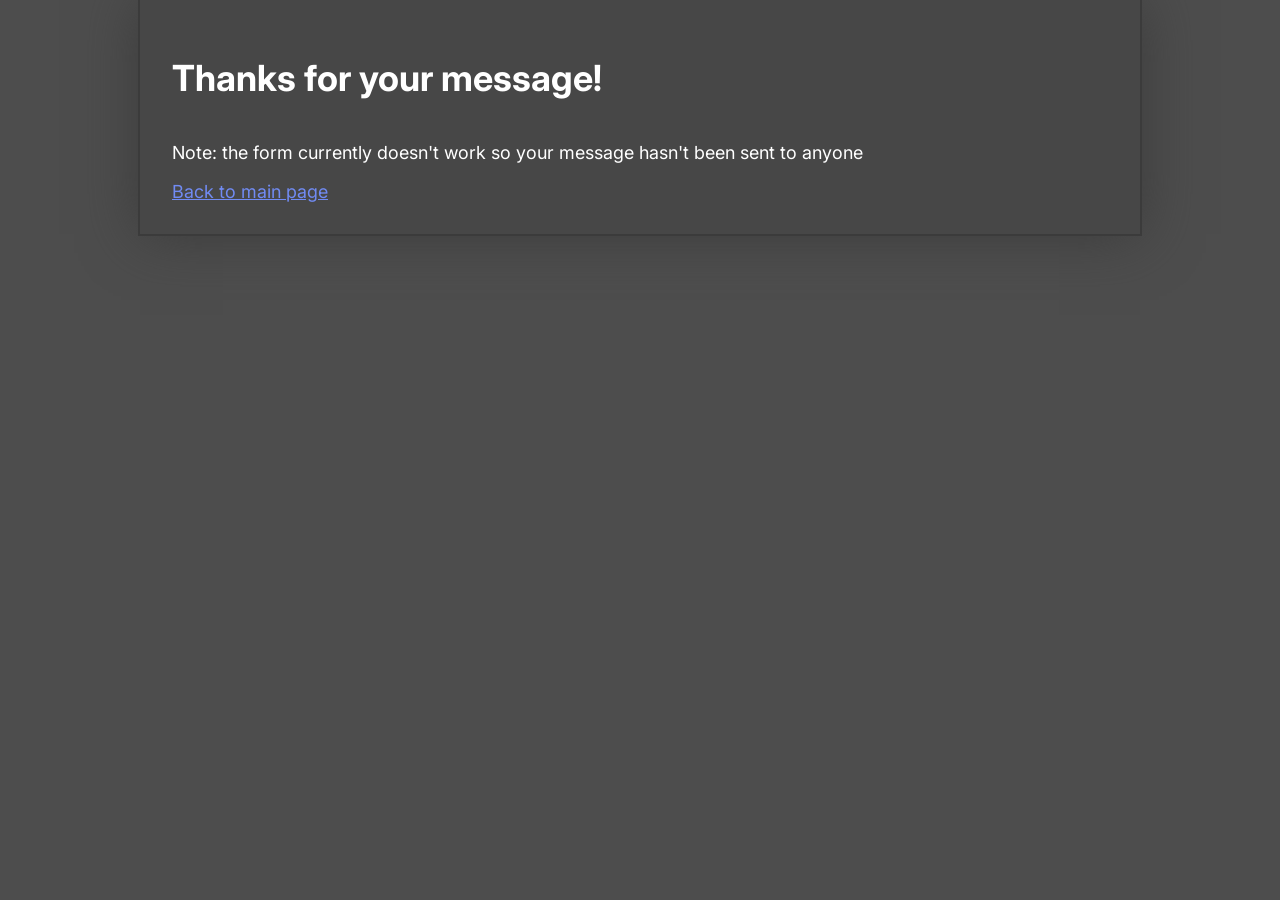
<file: form-submit.html>
<!DOCTYPE html>
<html lang="en">
    <head>
        <meta charset="UTF-8">

        <title>John Hassel portfolio</title>

        <link rel="stylesheet" type="text/css" href="/main.css">
        <script defer src="/main.js"></script>

        <meta name="viewport" content="width=device-width">

        <link rel="preconnect" href="https://fonts.googleapis.com">
        <link rel="preconnect" href="https://fonts.gstatic.com" crossorigin>
        <link
            href="https://fonts.googleapis.com/css2?family=Inter:ital,opsz,wght@0,14..32,100..900;1,14..32,100..900&family=Open+Sans:ital,wght@0,300..800;1,300..800&display=swap"
            rel="stylesheet">
    </head>

    <body>
        <style>
            main {
                gap: 0;
            }
        </style>
        <main>
            <h1>Thanks for your message!</h1>
            <p>Note: the form currently doesn't work so your message hasn't been sent to anyone</p>
            <a href="/">Back to main page</a>
        </main>
    </body>
</html>
</file>
<file: main.css>
/* :root {
    --text-colour: initial;
    --background-color: blanchedalmond;
    --body-color: bisque;
    --border-color: burlywood;

    --link-colour: initial;

    --confirm: #85dd85;
    --confirm-hover: #7dc97d;

    --normal-gap: 32px;
} */

:root {
    --text-colour:         #ffffff;
    --background-color:    #4d4d4d;
    --body-color:          #474747;
    --border-color:        #3b3b3b;

    --text-form:           #000000;
    --background-form:     #ffffff;

    --link-colour:         #718bf3;
    --link-hover-colour:   #3d5ace;
    --link-active-colour:  #2e47ad;
    --link-visited-colour: #9c5eff;

    --confirm:             #469246;
    --confirm-hover:       #3e813e;

    --normal-gap: 32px;
}

html {
    background-color: var(--background-color);

    width: 100%;
    min-height: 100%;

    font-size: large;
    font-family: "Inter", sans-serif;
    color: var(--text-colour);
}

body {
    background-color: var(--body-color);
    box-shadow: 0 0 3em var(--border-color);
    outline: 2px var(--border-color) solid;

    width: 100%;
    max-width: 1000px;
    box-sizing: border-box;
    margin: auto;
    padding: var(--normal-gap);
}

main {
    display: flex;
    flex-direction: column;
    gap: var(--normal-gap);
}

h3 {
    font-size: 2em;
    margin: 0.5em 0;
}

a {
    color: var(--link-colour);
    transition: color 0.1s;
}

a:hover {
    color: var(--link-hover-colour);
}

a:active {
    color: var(--link-active-colour);
}

/*a:visited {
    color: var(--link-visited-colour);
}*/

/* image and video */

img,
video {
    border-radius: 1em;
}

video {
    width: 100%;
}

/* image row sections */

section.image-row {
    display: flex;
    flex-direction: row;
    gap: var(--normal-gap);
}

section.image-row img {
    width: 100%;
    height: auto;
    min-width: 0;
}

/* photo-contact section */

#photo-contact {
    display: flex;
    gap: var(--normal-gap);
}

#photo-container {
    flex: 1 1 0;
}

#photo-container img {
    width: 100%;
}

#contact-info {
    flex: 2 2 0;
    flex-direction: column;
}

/* contact info list */
#contact-info ul {
    list-style-type: none;
    padding-left: 1em;
}

/* media queries */

@media screen and (max-width: 800px) {
    section.image-row {
        flex-direction: column;
    }

    #photo-container {
        flex: 2 2 0;
    }
}

@media screen and (max-width: 600px) {
    #photo-contact {
        flex-direction: column;
        gap: 0;
    }

    #photo-container {
        width: 100% !important;
    }
}

/* form */

form {
    display: flex;
    flex-direction: column;
}

form :is(label, input, textarea) {
    font-family: inherit;
    color: inherit;
    font-size: 1rem;
}

form :is(input, textarea) {
    color: var(--text-form);
    background-color: var(--background-form);

    margin-bottom: 8px;
    border-radius: 8px;
    box-sizing: border-box;
    padding: 0.5em;
    border: 2px solid var(--border-color);
}

form ::placeholder {
    color: var(--text-form);
    opacity: 0.5;
}

form textarea {
    min-height: 5em;
    width: 100%;
    resize: vertical;
}

form input[type="submit"] {
    color: var(--text-colour);
    background-color: var(--confirm);
    cursor: pointer;

    width: min-content;
    padding: 0.5em 1em;
    transition: background-color 0.2s;
}

form input[type="submit"]:hover {
    background-color: var(--confirm-hover);
}

footer {
    text-align: center;
    font-size: 0.75em;
    opacity: 0.5;
}

/* animations */
:root {
    --motion-time: 0.5s;
    --motion-scale: 16px;
}

@keyframes animate-body {
    0% {
        opacity: 0;
        transform: scale(10, 1);
    }

    100% {
        opacity: 1;
        transform: none;
    }
}

@keyframes fade {
    0% {
        opacity: 0;
    }

    100% {
        opacity: 1;
    }
}

@keyframes fade-fly-left {
    0% {
        opacity: 0;
        transform: translate(calc(var(--motion-scale) * -1), 0);
    }

    100% {
        opacity: 1;
        transform: none;
    }
}

@keyframes fade-fly-right {
    0% {
        opacity: 0;
        transform: translate(var(--motion-scale), 0);
    }

    100% {
        opacity: 1;
        transform: none;
    }
}

@keyframes fade-fly-up {
    0% {
        opacity: 0;
        transform: translate(0, calc(var(--motion-scale) * -1));
    }

    100% {
        opacity: 1;
        transform: none;
    }
}

@keyframes fade-fly-down {
    0% {
        opacity: 0;
        transform: translate(0, var(--motion-scale));
    }

    100% {
        opacity: 1;
        transform: none;
    }
}

/* special keyframe for those li */
@keyframes fade-fly-right-margin {
    0% {
        opacity: 0;
        margin-left: var(--motion-scale);
    }

    100% {
        opacity: 1;
        margin-left: 0;
    }
}

#photo-container img {
    animation: fade-fly-left var(--motion-time) ease-out;
}

#contact-info h3 {
    animation: fade-fly-up var(--motion-time) ease-out;
}

#contact-info ul > li {
    --delay-gradient: 0.1s;
    
    animation-fill-mode: both;
}

#contact-info ul > li:nth-child(1) {
    animation-delay: calc(0 * var(--delay-gradient));
}

#contact-info ul > li:nth-child(2) {
    animation-delay: calc(1 * var(--delay-gradient));
}

#contact-info ul > li:nth-child(3) {
    animation-delay: calc(2 * var(--delay-gradient));
}

#contact-info ul > li > :first-child {
    animation: fade-fly-left var(--motion-time) ease-out;
    animation-delay: inherit;
    animation-fill-mode: inherit;
}

#contact-info ul > li > :last-child {
    animation: fade-fly-right-margin var(--motion-time) ease-out;
    animation-delay: inherit;
    animation-fill-mode: inherit;
}

#contact-info > p {
    animation: fade-fly-down var(--motion-time) ease-out;
    animation-delay: 0.5s;
    animation-fill-mode: both;
}

.image-row img {
    animation: fade-fly-down var(--motion-time) ease-out;
    animation-delay: inherit;
    animation-fill-mode: both;
}

main {
    --delay-gradient: 0.5s;
    --delay-all: 0.2s;
}

main > *:nth-of-type(2) {
    animation-delay: calc(1 * var(--delay-gradient) + var(--delay-all));
}

main > *:nth-of-type(3) {
    animation-delay: calc(2 * var(--delay-gradient) + var(--delay-all));
}

main > *:nth-of-type(4) {
    animation-delay: calc(3 * var(--delay-gradient) + var(--delay-all));
}

@media screen and (min-width: 800px) {
    .image-row > :first-child {
        animation-name: fade-fly-left;
    }

    .image-row > :last-child {
        animation-name: fade-fly-right;
    }
}

.video-montage > * {
    animation: fade-fly-down var(--motion-time) ease-out;
    animation-fill-mode: both;
    animation-delay: inherit;
}

#contact-form {
    animation: fade-fly-down var(--motion-time) ease-out;
}
</file>
